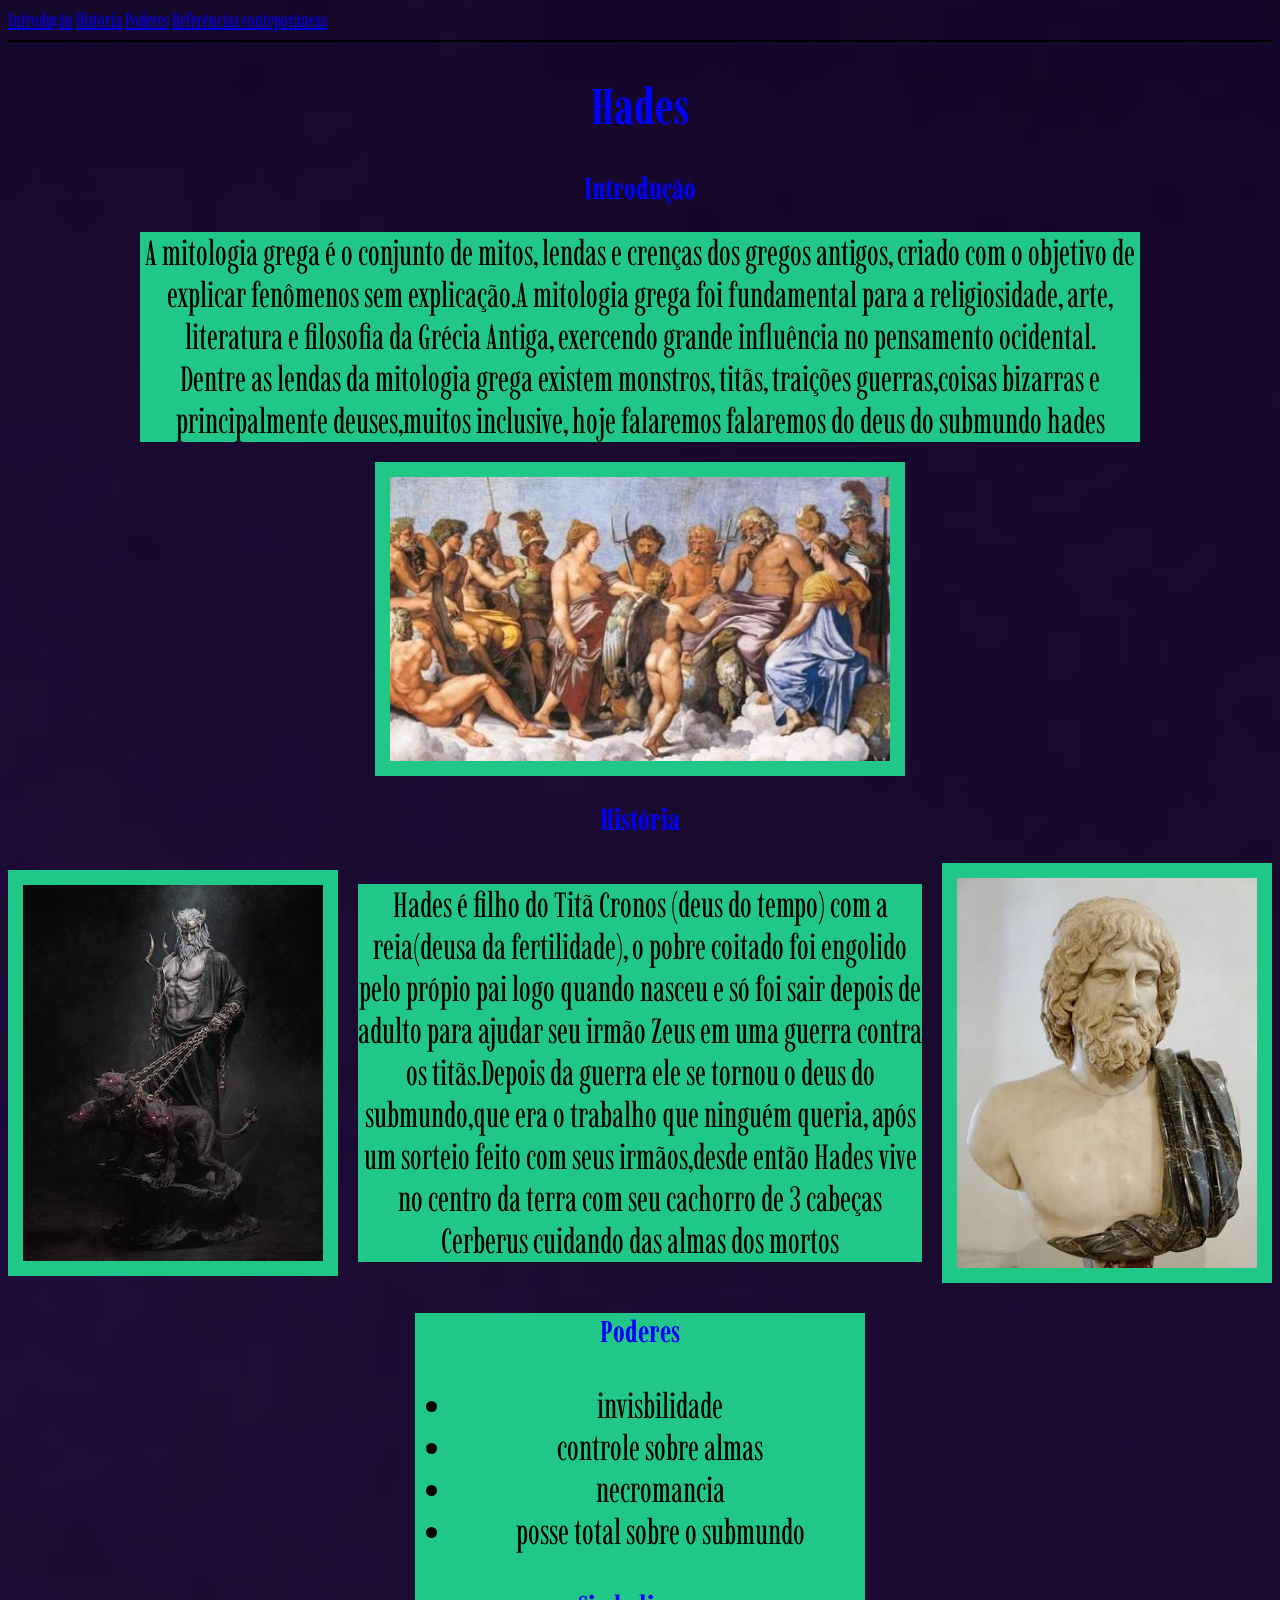
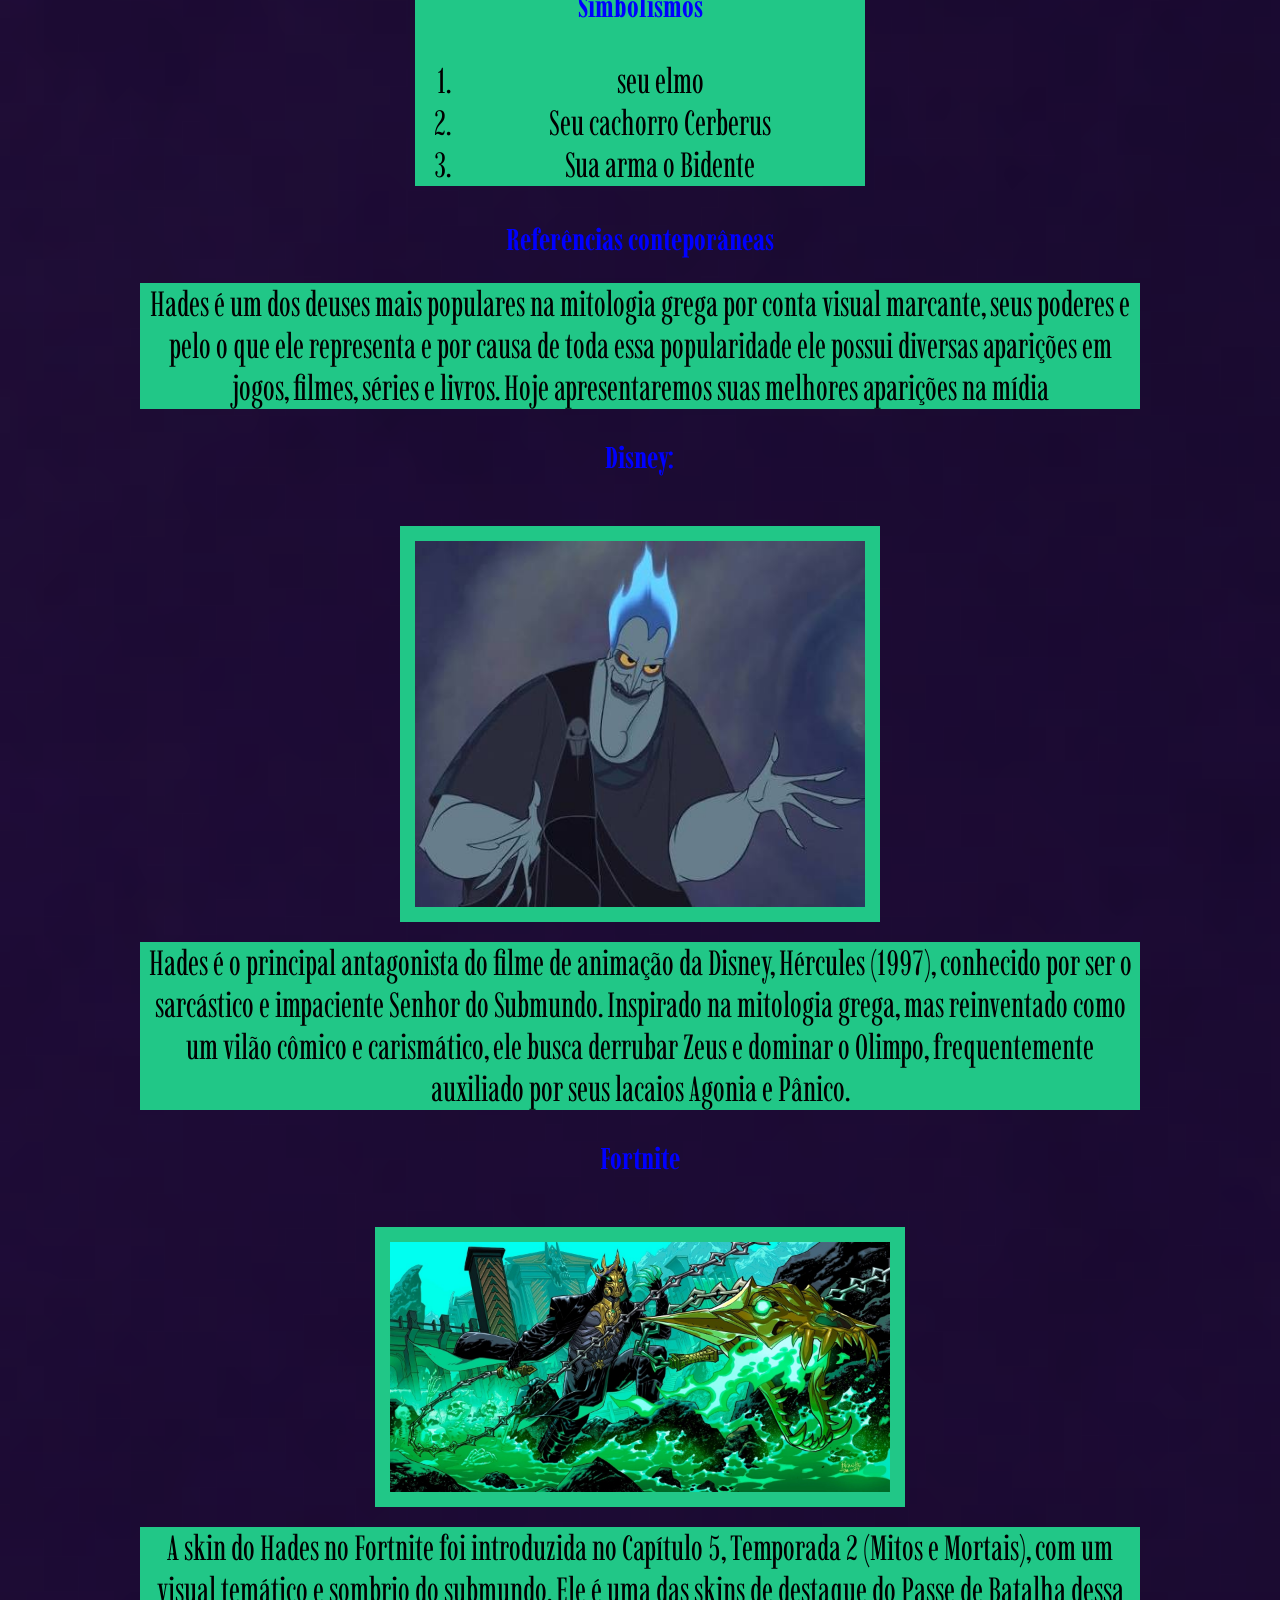
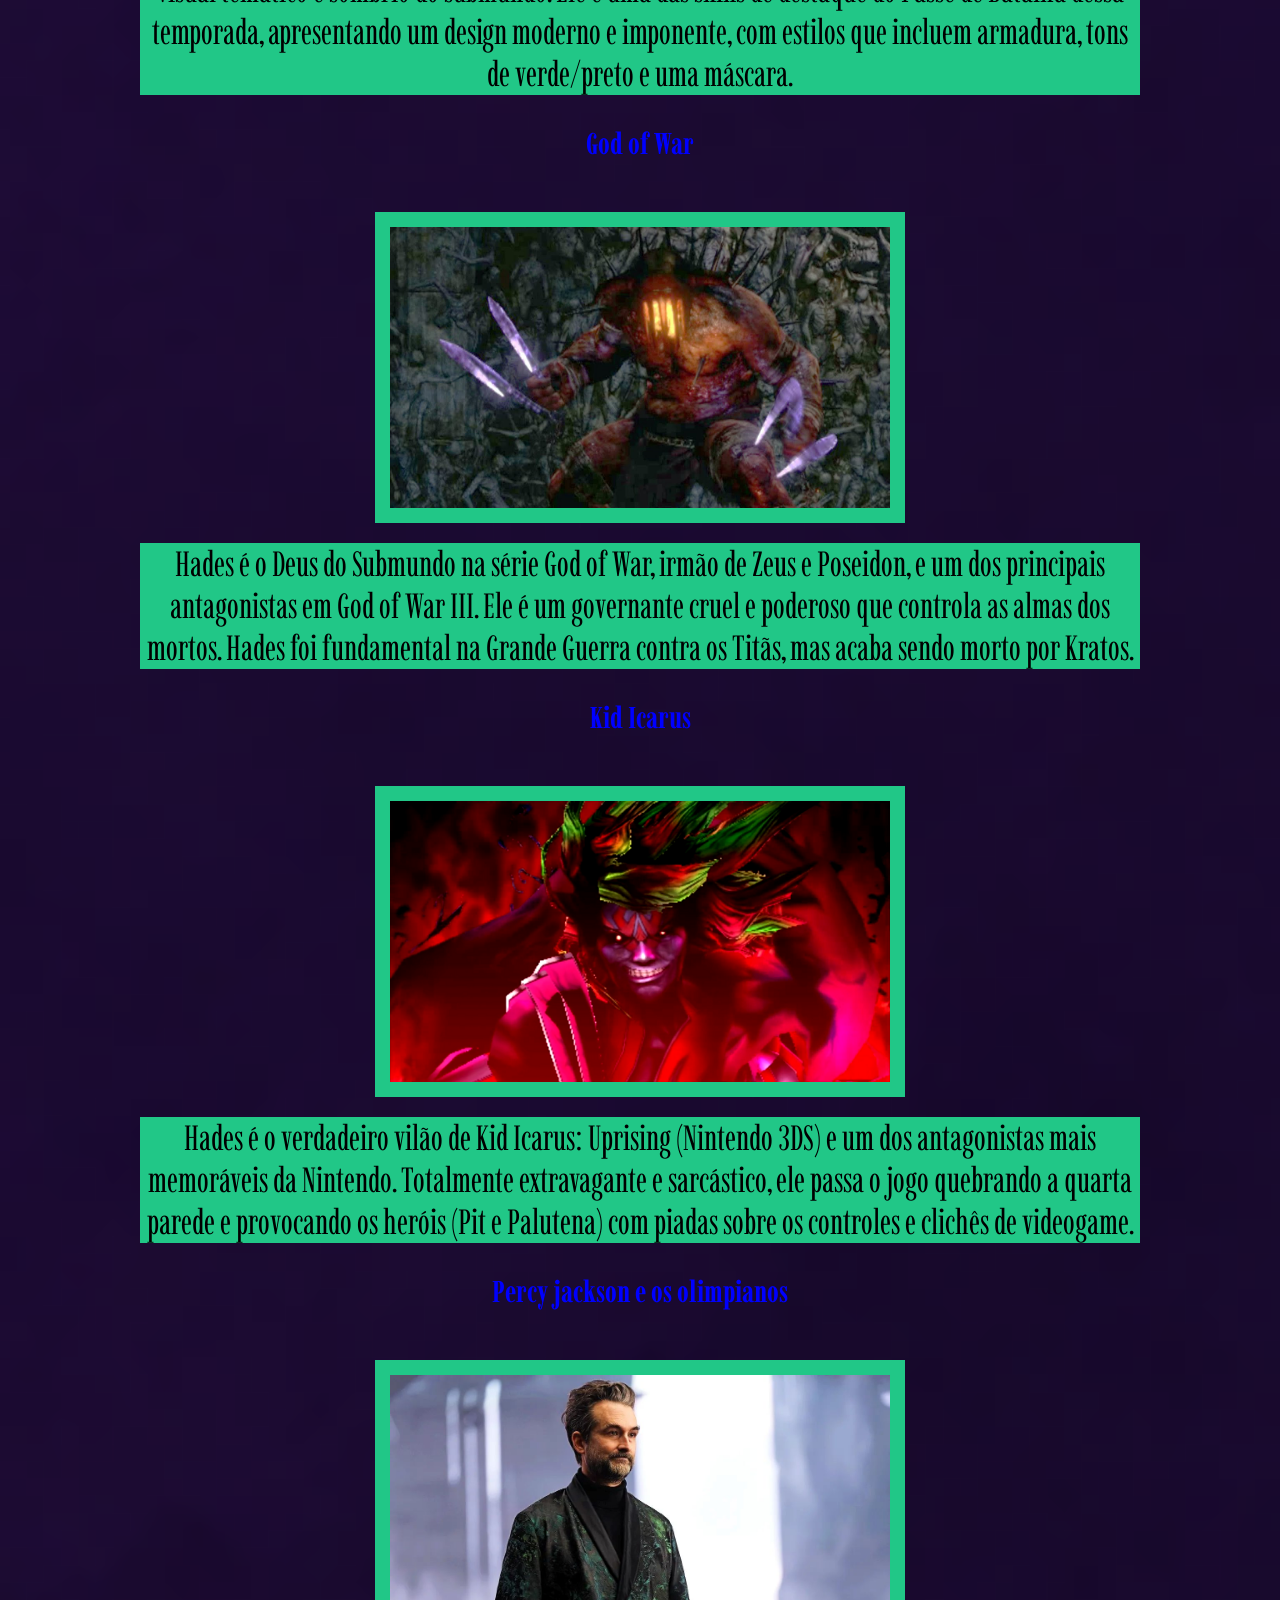
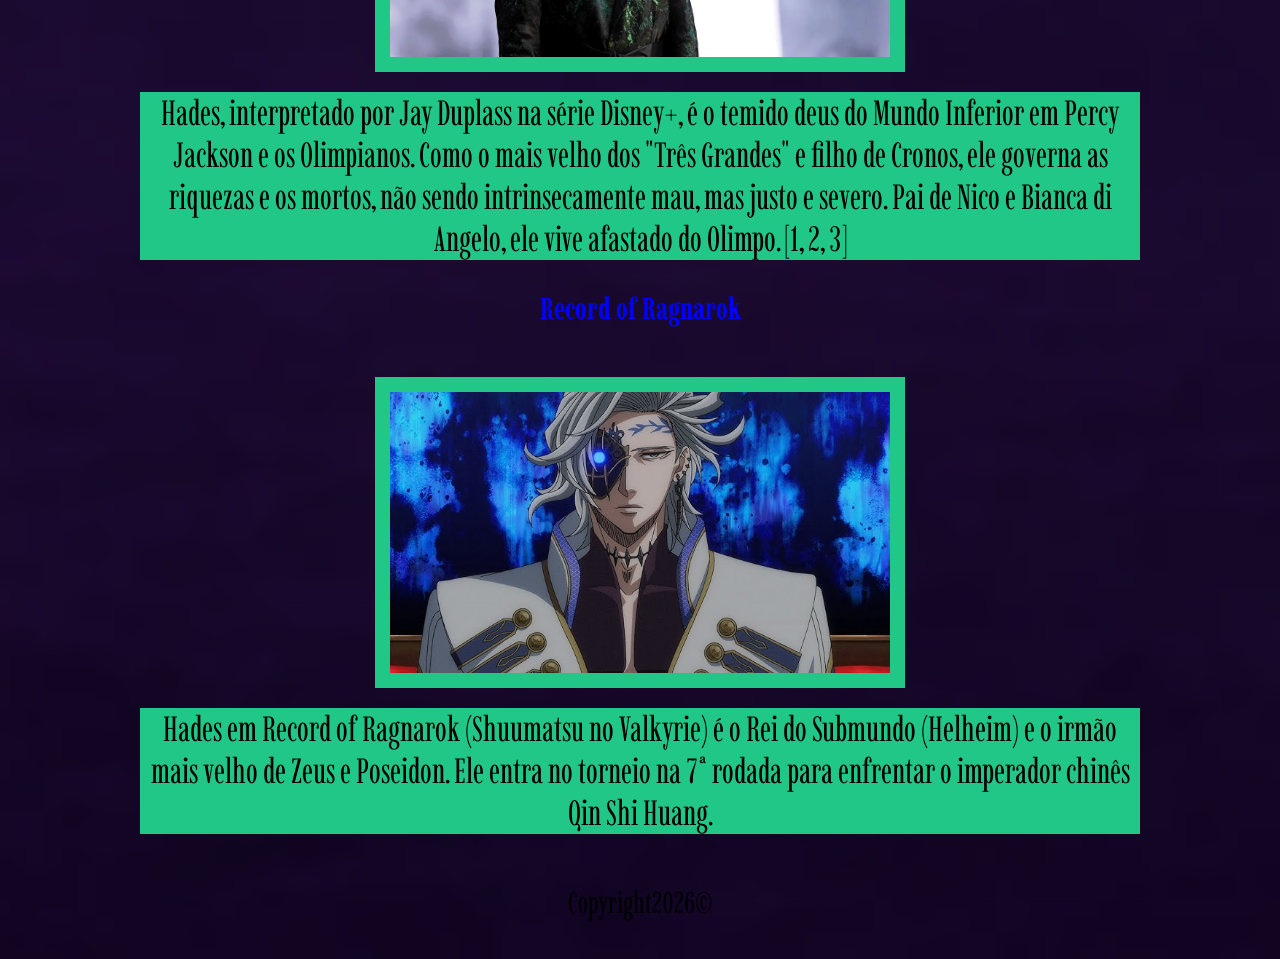
<file: index.html>
<!DOCTYPE html>
<html lang="pt-br">
<head>
    <meta charset="UTF-8">
    <meta http-equiv="X-UA-Compatible" content="IE=edge">
    <meta name="viewport" content="width=device-width, initial-scale=1.0">
    <title>Hades</title>
    <link rel="stylesheet" href="css/style.css">
    <link rel="preconnect" href="https://fonts.googleapis.com">
<link rel="preconnect" href="https://fonts.gstatic.com" crossorigin>
<link href="https://fonts.googleapis.com/css2?family=Imbue:opsz,wght@10..100,100..900&display=swap" rel="stylesheet">
    
</head>
<body>
  <div class="links">
<a href="#Introducao">Introdução</a> <a href="#historia">História</a> <a href="#poderes">Poderes</a> <a href="#referencias">Referências conteporâneas</a>
  </div>
  <hr class="hr">
    
    <h1 class="titulo1" style="font-size: 50px; color: blue;">Hades</h1>
    <h2 class="subtit" id="Introducao">Introdução</h2>
    <div class="conteiner">
   <p class="paragrafo" class="paragrafo">A mitologia grega  é o conjunto de mitos, lendas e crenças dos gregos antigos, criado com o objetivo de explicar fenômenos sem explicação.A mitologia grega foi fundamental para a religiosidade, arte, literatura e filosofia da Grécia Antiga, exercendo grande influência no pensamento ocidental. <br>
    Dentre as lendas da mitologia grega existem monstros, titãs, traições guerras,coisas bizarras e principalmente deuses,muitos inclusive, hoje falaremos falaremos do deus do submundo hades</p>
    <img src="img/mitologia_grega.jpg" width="500" alt="conjunto de pessoas no céu representando os deuses da mitologia grega" class="img" >
    </div>
    <h2 class="subtit" id="historia">História</h2>
  
<div class="conteiner2">
<img src="img/hades_cerberus.jpg "  width="300" alt="homem de barbas e cabelos brancos com uma túnica preta, uma especie de arma pontuda nas mãos e uma coroa na cabeça segurando um cachorro de tres cabeças por uma corrente"  class="img" class="cer" >
<p class="paragrafo" >Hades é filho do Titã Cronos (deus do tempo) com a reia(deusa da fertilidade), o pobre coitado foi engolido pelo própio pai logo quando nasceu e só foi sair depois de adulto para ajudar seu irmão Zeus em uma guerra contra os titãs.Depois da guerra ele se tornou o deus do submundo,que era o trabalho que ninguém queria, após um sorteio feito com seus irmãos,desde então Hades vive no centro da terra com seu cachorro de 3 cabeças Cerberus cuidando das almas dos mortos </p>
 <img src="img/hades_busto.jpg" width="300" alt="busto de pedra de um homem de cabelos e barbas onduladas" class="img" class="bus">
  </div>
  <div class="lista">
<h3 class="subtit" id="poderes">Poderes</h3>
<ul>
    <li>invisbilidade</li>
    <li>controle sobre almas </li>
    <li>necromancia</li>
    <li>posse total sobre o submundo</li>
</ul>
<h3 class="subtit">Simbolismos</h3>
<ol>
  <li>seu elmo</li>
  <li>Seu cachorro Cerberus</li>
  <li>Sua arma o Bidente</li>
</ol>
  </div>

<h2 class="subtit" id="referencias">Referências conteporâneas</h2>
<p class="paragrafo">Hades é um dos deuses mais populares na mitologia grega por conta  visual marcante, seus poderes e pelo o que ele representa e por causa de toda essa popularidade ele possui diversas aparições em jogos, filmes, séries e livros.
    Hoje apresentaremos suas melhores aparições na mídia </p>
    <div class="conteiner">
    <h3 class="subtit">Disney:</h3>
    <img src="img/hades_disney.jpg" width="450" alt="homem de pele azul, fogo azul no lugar dos cabelos,cabeça achtada e mãos pontudas usando um manto cinza e preto com as mãos abertas" class="img" >
    <p class="paragrafo" class="img">Hades é o principal antagonista do filme de animação da Disney, Hércules (1997), conhecido por ser o sarcástico e impaciente Senhor do Submundo. Inspirado na mitologia grega, mas reinventado como um vilão cômico e carismático, ele busca derrubar Zeus e dominar o Olimpo, frequentemente auxiliado por seus lacaios Agonia e Pânico. </p>
    </div>
    <div class="conteiner">
    <h3 class="subtit">Fortnite</h3>
    <img src="img/hades_fortnite.jpg" width="500" alt="Homem com roupas pretas e partes de uma armadura metalica dourada no corpo segurando uma arma com formato de um crânia animal sobre um rio verde proximo à uma estrutura grega  " class="img" class="subtit">
    <p class="paragrafo">A skin do Hades no Fortnite foi introduzida no Capítulo 5, Temporada 2 (Mitos e Mortais), com um visual temático e sombrio do submundo. Ele é uma das skins de destaque do Passe de Batalha dessa temporada, apresentando um design moderno e imponente, com estilos que incluem armadura, tons de verde/preto e uma máscara. </p>
      </div>
      <div class="conteiner">
    <h3 class="subtit">God of War</h3>
    <img src="img/hades_GOW.jpg" width="500" alt="Homem alto e robusto de pele vermelha e com espinhos nas costas utilizando uma espécie de saia e um elmo na cabeça segurando duas armas com um formato de garra" class="img">
    <p class="paragrafo">Hades é o Deus do Submundo na série God of War, irmão de Zeus e Poseidon, e um dos principais antagonistas em God of War III. Ele é um governante cruel e poderoso que controla as almas dos mortos. Hades foi fundamental na Grande Guerra contra os Titãs, mas acaba sendo morto por Kratos. </p>
    </div>
    <div class="conteiner">
    <h3 class="subtit">Kid Icarus</h3>
    <img src="img/hades_kid_icarus.png" width="500" alt="Homem de pele vermelha de cabelos vermelhos com ontas verdes  e c/hadeskidicarus.jpgom uma expressõ maléfica usando um manto na frente de uma parede de chamas vermelhas  " class="img" >
   <p class="paragrafo">Hades é o verdadeiro vilão de Kid Icarus: Uprising (Nintendo 3DS) e um dos antagonistas mais memoráveis da Nintendo.
    Totalmente extravagante e sarcástico, ele passa o jogo quebrando a quarta parede e provocando os heróis (Pit e Palutena) com piadas sobre os controles e clichês de videogame.</p>
    </div>
    <div class="conteiner">
    <h3 class="subtit">Percy jackson e os olimpianos</h3>
    <img src="img/hades_percy_jackson.jpg" width="500" class="img" alt="Homem com cabelos e barba grisalha utilizando um roupão preto em um ambiente branco">
    <p class="paragrafo">Hades, interpretado por Jay Duplass na série Disney+, é o temido deus do Mundo Inferior em Percy Jackson e os Olimpianos. Como o mais velho dos "Três Grandes" e filho de Cronos, ele governa as riquezas e os mortos, não sendo intrinsecamente mau, mas justo e severo. Pai de Nico e Bianca di Angelo, ele vive afastado do Olimpo. [1, 2, 3]</p>
    </div>
    <div class="conteiner">
    <h3 class="subtit">Record of Ragnarok</h3>
    <img src="img/hades_record.jpg" width="500" class="img" alt="homem de aparência jovem com cabelos brancos e peças metálicas no rosto e um brinco em formato pontiagudo na orelha com uma exprssão séria na frente de algo que parece ser uma parede azul e preta">
    <p class="paragrafo">Hades em Record of Ragnarok (Shuumatsu no Valkyrie) é o Rei do Submundo (Helheim) e o irmão mais velho de Zeus e Poseidon. Ele entra no torneio na 7ª rodada para enfrentar o imperador chinês Qin Shi Huang.</p>
    <p>Copyright2026©</p>
    </div>
</body>
</html>
</file>
<file: css/style.css>
body{
    
        background-image: url(../img/background.png);
        background-size: cover;
  background-repeat: no-repeat;
  background-position: center;
     font-family: "Imbue", serif;
   
    }

.titulo1{
    text-align: center; 
}
.paragrafo{
    background-color:  rgb(33, 199, 135);
    margin: 0px;
    font-style: imbue;
    font-size: 35px;
    width: 1000px;
    text-align: center;
    align-items: center;
    margin: 0 auto;
     font-family: "Imbue", serif;
}

.img{
    border: 15px solid  rgb(33, 199, 135);
    height: auto;
}
.conteiner{
    display: flex;
    flex-direction: column;
    align-items: center;   
    gap: 20px; ; 
     font-size: 30px;
     text-align: center;
}

.conteiner2{
display: flex ;           
  flex-direction: row ;     
  justify-content: center ; 
  align-items: center ;     
  gap: 20px;
}

.subtit{
    text-align: center;
    color: blue;
    font-size: 30px;
}


.lista{
    background-color: rgb(33, 199, 135);
    font-size: 35px;
    text-align: center;
    gap: 10px;
    width: 450px;
    align-items: center;
    margin: 0 auto;
     font-family: "Imbue", serif;
}

.hr{
    border: none; 
  height: 2px;
  background-color: black; 
  width: 100%; 
}

.links{
    font-size: 20px;
    color: indigo;
}
</file>
